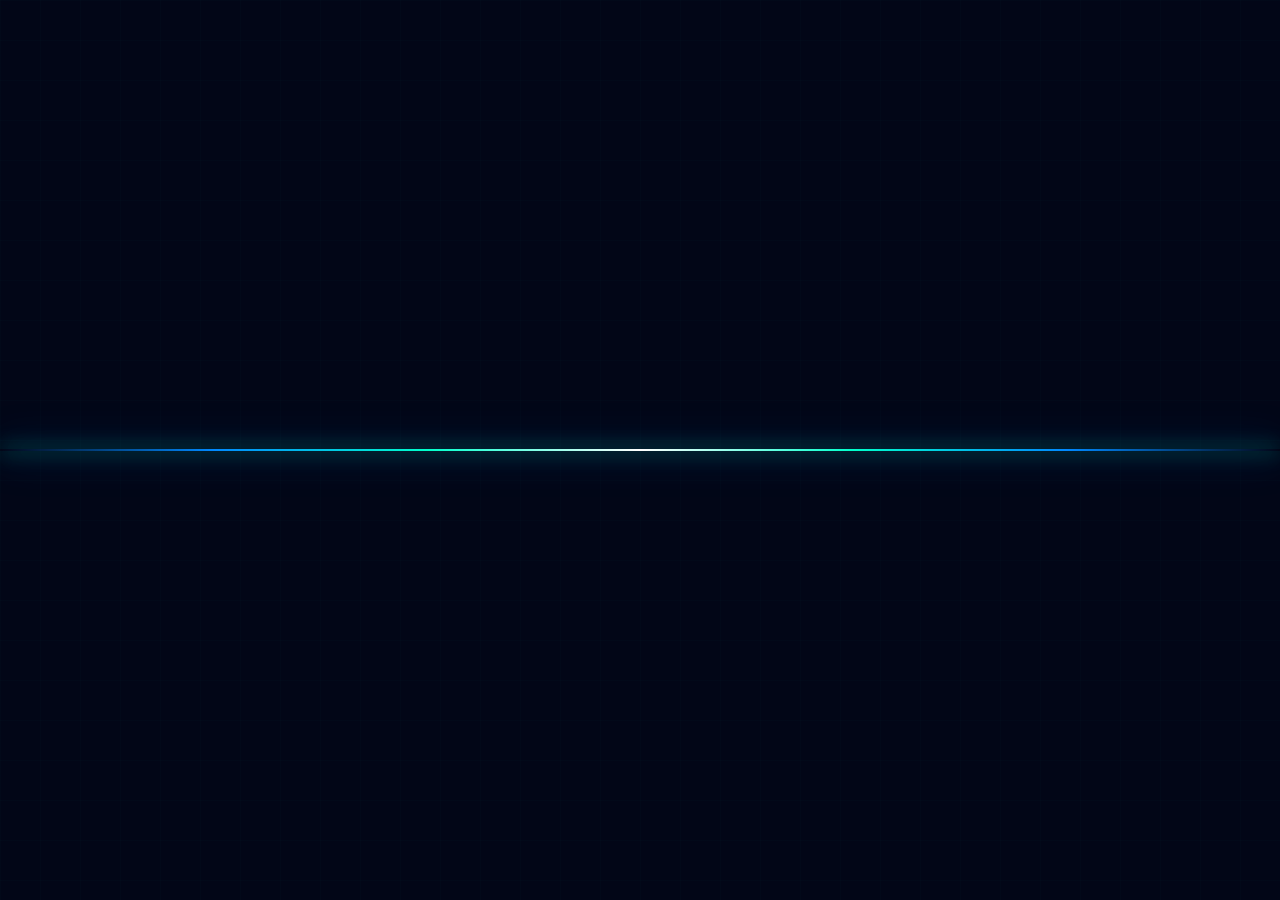
<file: web/index.html>
<!DOCTYPE html>
<html lang="ar" dir="rtl">
<head>
    <meta charset="UTF-8">
    <meta name="viewport" content="width=device-width, initial-scale=1.0">
    <title>تسجيل الدخول | MediScan-AI</title>
    <link rel="stylesheet" href="style.css">
</head>
<body>

    <div class="glass-container" style="max-width: 450px; padding: 45px 35px;">
        <div style="font-size: 50px; margin-bottom: 10px; filter: drop-shadow(0 0 8px var(--primary-neon));"></div>
        <h2>تسجيل الدخول</h2>
        <p style="margin-bottom: 30px;">مرحباً بك في المنصة الطبية المتكاملة MediScan-AI</p>

        <form id="loginForm" style="text-align: right; display: grid; gap: 20px;">
            <div>
                <label style="color: var(--primary-neon); font-weight: 500;">البريد الإلكتروني أو اسم المستخدم</label>
                <input type="email" id="email" required placeholder="doctor@example.com">
            </div>
            <div>
                <label style="color: var(--primary-neon); font-weight: 500;">كلمة المرور</label>
                <input type="password" id="password" required placeholder="••••••••">
            </div>

            <button type="submit" class="btn" style="width: 100%; margin-top: 10px;">دخول آمن للنظام</button>
        </form>

        <p style="margin-top: 30px; font-size: 0.95rem;">
            ليس لديك حساب مسجل؟ <a href="signup.html" style="color: var(--primary-neon); text-decoration: none; font-weight: 700; border-bottom: 1px dashed var(--primary-neon);">إنشاء حساب جديد</a>
        </p>
    </div>

    <script>
document.getElementById('loginForm').addEventListener('submit', async function(e) {
    e.preventDefault();

    const email = document.getElementById('email').value;
    const password = document.getElementById('password').value;

    const formData = new URLSearchParams();
    formData.append('username', email); 
    formData.append('password', password);

    try {
        const response = await fetch('http://127.0.0.1:8000/api/auth/login', {
            method: 'POST',
            headers: {
                'Content-Type': 'application/x-www-form-urlencoded' 
            },
            body: formData
        });

        const data = await response.json();

        if (response.ok) {
            
            localStorage.setItem('token', data.access_token)
            localStorage.setItem('access_token', data.access_token); 
            localStorage.setItem('token_type', data.token_type);
            
            try {
                const base64Url = data.access_token.split('.')[1];
                const base64 = base64Url.replace(/-/g, '+').replace(/_/g, '/');
                const jsonPayload = decodeURIComponent(atob(base64).split('').map(function(c) {
                    return '%' + ('0' + c.charCodeAt(0).toString(16)).slice(-2);
                }).join(''));

                const decodedToken = JSON.parse(jsonPayload);
                
                
                localStorage.setItem('role', decodedToken.role);       
                localStorage.setItem('user_role', decodedToken.role);   
                localStorage.setItem('user_id', decodedToken.user_id);
                
            } catch (jwtError) {
                console.error("فشل فك بيانات التوكن في الفرونت إند:", jwtError);
            }

            alert('تم تسجيل الدخول بنجاح! جاري الانتقال للوحة التحكم...');
            window.location.href = 'dashboard.html';
        } else {
            alert('خطأ في تسجيل الدخول: ' + (data.detail || 'اسم المستخدم أو كلمة المرور غير صحيحة'));
        }

    } catch (error) {
        console.error('Error:', error);
        alert('تعذر الاتصال بالسيرفر، تأكد أن الباكيند يعمل.');
    }
});
    </script>
</body>
</html>
</file>
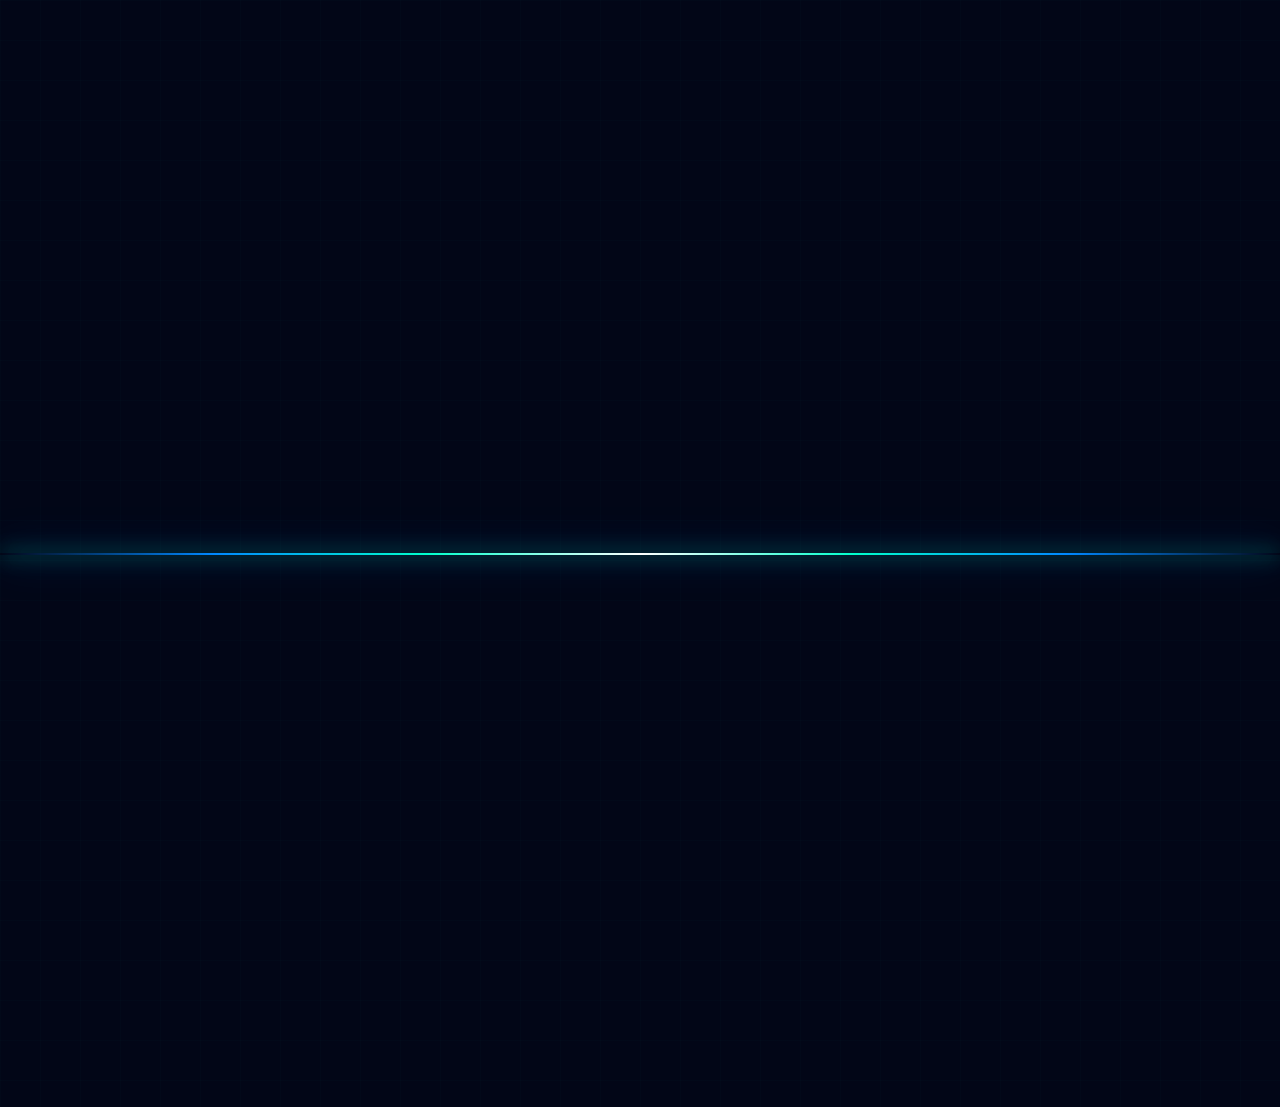
<file: web/diagnosis.html>
<!DOCTYPE html>
<html lang="ar" dir="rtl">
<head>
    <meta charset="UTF-8">
    <title>مشخص التحاليل | MediScan-AI</title>
    <link rel="stylesheet" href="style.css">
    <style>
        .section-title {
            font-size: 1rem;
            font-weight: 700;
            color: var(--accent-blue);
            margin-bottom: 8px;
        }
        .dynamic-inputs {
            display: grid;
            grid-template-columns: 1fr 1fr;
            gap: 15px;
            text-align: right;
            margin-top: 15px;
        }
        .dynamic-inputs label {
            font-size: 0.85rem;
            color: #a0aec0;
            display: block;
            margin-bottom: 5px;
        }
        .dynamic-inputs input,
        .dynamic-inputs select {
            width: 100%;
            background: rgba(2, 6, 15, 0.5);
            border: 1px solid rgba(255, 255, 255, 0.1);
            color: #ffffff;
            padding: 12px;
            border-radius: 8px;
            outline: none;
            font-size: 0.95rem;
            box-sizing: border-box;
        }
        .dynamic-inputs input:focus,
        .dynamic-inputs select:focus {
            border-color: var(--accent-blue);
        }
        .hidden-section {
            display: none !important;
        }
        #modelSelect {
            width: 100%;
            background: rgba(2, 6, 15, 0.9);
            border: 1px solid rgba(255, 255, 255, 0.1);
            color: #ffffff;
            font-size: 1rem;
            border-radius: 12px;
            padding: 15px;
            outline: none;
            cursor: pointer;
        }
        .result-card {
            background: rgba(0, 255, 204, 0.05);
            border: 1px solid var(--secondary-neon);
            padding: 15px;
            border-radius: 10px;
            margin-top: 20px;
            text-align: right;
        }
        .result-row {
            display: flex;
            justify-content: space-between;
            align-items: center;
            padding: 8px 0;
            border-bottom: 1px solid rgba(255, 255, 255, 0.07);
            font-size: 0.95rem;
        }
        .result-row:last-child {
            border-bottom: none;
        }
        .correction-box {
            margin-top: 15px;
            padding: 15px;
            border-radius: 10px;
            border: 1px solid #f6ad55;
            background: rgba(246, 173, 85, 0.07);
        }
        .correction-title {
            font-size: 0.9rem;
            font-weight: 700;
            color: #f6ad55;
            margin-bottom: 10px;
        }
        .correction-input-row {
            display: flex;
            gap: 10px;
            align-items: center;
        }
        .correction-input-row input {
            flex: 1;
            background: rgba(2, 6, 15, 0.5);
            border: 1px solid rgba(255, 255, 255, 0.1);
            color: #ffffff;
            padding: 10px 14px;
            border-radius: 8px;
            outline: none;
            font-size: 0.95rem;
        }
        .correction-input-row input:focus {
            border-color: #f6ad55;
        }
        .btn-correct-large {
            padding: 10px 18px;
            background: #b7791f;
            color: #fff;
            border: none;
            border-radius: 8px;
            font-size: 0.9rem;
            cursor: pointer;
            white-space: nowrap;
        }
        .btn-correct-large:hover { background: #975a16; }
        .btn-correct-large:disabled { opacity: 0.5; cursor: not-allowed; }
        .role-badge {
            display: inline-flex;
            align-items: center;
            gap: 6px;
            padding: 4px 14px;
            border-radius: 20px;
            font-size: 0.82rem;
            font-weight: 700;
            margin-bottom: 18px;
        }
        .role-patient {
            background: rgba(0, 255, 204, 0.1);
            color: var(--secondary-neon);
            border: 1px solid var(--secondary-neon);
        }
        .role-doctor {
            background: rgba(66, 153, 225, 0.1);
            color: var(--accent-blue);
            border: 1px solid var(--accent-blue);
        }
        .error-card {
            background: rgba(255, 0, 0, 0.05);
            border: 1px solid #fc8181;
            color: #fc8181;
            padding: 14px;
            border-radius: 10px;
            margin-top: 20px;
            font-size: 0.9rem;
        }
        .patient-name-input {
            width: 100%;
            padding: 12px;
            background: rgba(2, 6, 15, 0.5);
            border: 1px solid rgba(255, 255, 255, 0.1);
            color: #fff;
            border-radius: 8px;
            outline: none;
            font-size: 0.95rem;
            box-sizing: border-box;
            margin-top: 5px;
        }
        .patient-name-input:focus {
            border-color: var(--accent-blue);
        }
    </style>
</head>
<body>

    <div class="glass-container" id="diagForm" style="max-width: 650px; margin: 40px auto;">

        <h1>مشخّص التحاليل</h1>
        <p style="color: #a0aec0; margin-bottom: 20px;">اختر نوع الفحص وأدخل البيانات المطلوبة للحصول على التشخيص.</p>

        <div id="roleBadge" class="role-badge role-patient">
            <span>🟢</span>
            <span id="roleLabel">مريض</span>
        </div>

        <div id="patientNameContainer" class="hidden-section" style="margin-bottom: 20px;">
            <label style="display:block; font-weight:700; margin-bottom:8px; color:#a0aec0;">
                👤 اسم المريض (للطبيب فقط)
            </label>
            <input 
                type="text" 
                id="patientNameNote" 
                class="patient-name-input"
                placeholder="مثال: أحمد محمد علي"
            >
        </div>

        <div class="form-group" style="margin-bottom: 20px;">
            <label style="display:block; font-weight:700; margin-bottom:8px;">نوع الموديل والفحص المستهدف:</label>
            <select id="modelSelect" onchange="toggleInputs()">
                <option value="diabetes">1- تحليل مرض السكر (Diabetes Model)</option>
                <option value="ckd">2- تحليل مرض الكلى (CKD Model)</option>
            </select>
        </div>

        <div id="diabetesInputs" class="dynamic-inputs">
            <div style="grid-column: span 2;">
                <p class="section-title">بيانات نموذج السكري</p>
            </div>
            <div>
                <label>الجنس (Gender)</label>
                <select id="diab_gender">
                    <option value="Male">Male</option>
                    <option value="Female">Female</option>
                </select>
            </div>
            <div>
                <label>العمر بالسنوات (Age)</label>
                <input type="number" id="diab_age" placeholder="مثال: 45">
            </div>
            <div>
                <label>ضغط الدم المرتفع (Hypertension)</label>
                <select id="diab_hypertension">
                    <option value="0">لا يوجد (0)</option>
                    <option value="1">يوجد (1)</option>
                </select>
            </div>
            <div>
                <label>أمراض القلب (Heart Disease)</label>
                <select id="diab_heart_disease">
                    <option value="0">لا يوجد (0)</option>
                    <option value="1">يوجد (1)</option>
                </select>
            </div>
            <div>
                <label>تاريخ التدخين (Smoking History)</label>
                <select id="diab_smoking">
                    <option value="never">never</option>
                    <option value="current">current</option>
                    <option value="former">former</option>
                    <option value="No Info">No Info</option>
                </select>
            </div>
            <div>
                <label>مؤشر كتلة الجسم (BMI)</label>
                <input type="number" id="diab_bmi" step="0.1" placeholder="مثال: 27.3">
            </div>
            <div>
                <label>مستوى السكر التراكمي (HbA1c)</label>
                <input type="number" id="diab_hba1c" step="0.1" placeholder="مثال: 5.7">
            </div>
            <div>
                <label>السكر العشوائي (Blood Glucose)</label>
                <input type="number" id="diab_glucose" placeholder="مثال: 130">
            </div>
        </div>

        <div id="ckdInputs" class="dynamic-inputs hidden-section">
            <div style="grid-column: span 2;">
                <p class="section-title">بيانات نموذج أمراض الكلى المزمنة</p>
            </div>
            <div>
                <label>معدل الترشيح الكبيبي (GFR)</label>
                <input type="number" id="ckd_gfr" step="0.1" placeholder="مثال: 90.0">
            </div>
            <div>
                <label>مستويات المكمل الكيميائي (C3/C4)</label>
                <input type="number" id="ckd_c3_c4" step="0.1" placeholder="مثال: 1.2">
            </div>
            <div>
                <label>نيتروجين يوريا الدم (BUN)</label>
                <input type="number" id="ckd_bun" step="0.1" placeholder="مثال: 15.0">
            </div>
            <div>
                <label>ضغط الدم الانقباضي (Blood Pressure)</label>
                <input type="number" id="ckd_bp" placeholder="مثال: 120">
            </div>
            <div>
                <label>كراتينين المصل (Serum Creatinine)</label>
                <input type="number" id="ckd_sc" step="0.1" placeholder="مثال: 1.0">
            </div>
            <div>
                <label>درجة حموضة البول (Urine pH)</label>
                <input type="number" id="ckd_ph" step="0.1" placeholder="مثال: 6.0">
            </div>
            <div>
                <label>مدة الأعراض بالشهور (Months)</label>
                <input type="number" id="ckd_months" step="0.1" placeholder="مثال: 6.0">
            </div>
            <div>
                <label>مستويات الأوكسالات (Oxalate)</label>
                <input type="number" id="ckd_oxalate" step="0.1" placeholder="مثال: 20.0">
            </div>
            <div>
                <label>مستوى التوتر النفسي (Stress Level)</label>
                <select id="ckd_stress">
                    <option value="Low">Low</option>
                    <option value="Medium">Medium</option>
                    <option value="High">High</option>
                </select>
            </div>
            <div>
                <label>التاريخ العائلي للمرض (Family History)</label>
                <select id="ckd_family">
                    <option value="No">No</option>
                    <option value="Yes">Yes</option>
                </select>
            </div>
        </div>

        <button type="button" class="btn" style="width: 100%; margin-top: 25px;" onclick="analyze()">
            🔬 بدأ الفحص السريري الحسابي
        </button>

        <div id="diagResult"></div>

    </div>

    

    <script>
        const role  = localStorage.getItem('role')  || 'patient';
        const token = localStorage.getItem('token') || '';

        const roleBadge = document.getElementById('roleBadge');
        const roleLabel = document.getElementById('roleLabel');
        if (role === 'doctor') {
            roleBadge.className = 'role-badge role-doctor';
            roleLabel.textContent = 'طبيب';
            document.getElementById('patientNameContainer').classList.remove('hidden-section');
        }

        function toggleInputs() {
            const model = document.getElementById('modelSelect').value;
            document.getElementById('diabetesInputs').classList.toggle('hidden-section', model !== 'diabetes');
            document.getElementById('ckdInputs').classList.toggle('hidden-section', model !== 'ckd');
            document.getElementById('diagResult').innerHTML = '';
        }

        async function analyze() {
            if (!token) {
                document.getElementById('diagResult').innerHTML =
                    '<div class="error-card"> يجب تسجيل الدخول أولاً.</div>';
                return;
            }

            // جلب اسم المريض لو دكتور
            const patientNameNote = role === 'doctor'
                ? (document.getElementById('patientNameNote')?.value.trim() || null)
                : null;

            if (role === 'doctor' && !patientNameNote) {
                document.getElementById('diagResult').innerHTML =
                    '<div class="error-card"> من فضلك أدخل اسم المريض أولاً.</div>';
                return;
            }

            const model = document.getElementById('modelSelect').value;
            let url = '', payload = {};

            if (model === 'diabetes') {
                url = 'http://127.0.0.1:8000/Diabetes/predict';
                payload = {
                    gender:              document.getElementById('diab_gender').value,
                    age:                 parseFloat(document.getElementById('diab_age').value),
                    hypertension:        parseInt(document.getElementById('diab_hypertension').value),
                    heart_disease:       parseInt(document.getElementById('diab_heart_disease').value),
                    smoking_history:     document.getElementById('diab_smoking').value,
                    bmi:                 parseFloat(document.getElementById('diab_bmi').value),
                    HbA1c_level:         parseFloat(document.getElementById('diab_hba1c').value),
                    blood_glucose_level: parseFloat(document.getElementById('diab_glucose').value),
                    patient_name_note:   patientNameNote
                };
                if (isNaN(payload.age) || isNaN(payload.bmi) || isNaN(payload.HbA1c_level) || isNaN(payload.blood_glucose_level)) {
                    document.getElementById('diagResult').innerHTML =
                        '<div class="error-card"> من فضلك أكمل إدخال كافة بيانات السكري أولاً.</div>';
                    return;
                }

            } else {
                url = 'http://127.0.0.1:8000/CKD/predict';
                payload = {
                    gfr:              parseFloat(document.getElementById('ckd_gfr').value),
                    c3_c4:            parseFloat(document.getElementById('ckd_c3_c4').value),
                    bun:              parseFloat(document.getElementById('ckd_bun').value),
                    blood_pressure:   parseFloat(document.getElementById('ckd_bp').value),
                    serum_creatinine: parseFloat(document.getElementById('ckd_sc').value),
                    urine_ph:         parseFloat(document.getElementById('ckd_ph').value),
                    months:           parseFloat(document.getElementById('ckd_months').value),
                    oxalate_levels:   parseFloat(document.getElementById('ckd_oxalate').value),
                    stress_level:     document.getElementById('ckd_stress').value,
                    family_history:   document.getElementById('ckd_family').value,
                    patient_name_note: patientNameNote
                };
                if (isNaN(payload.gfr) || isNaN(payload.bun) || isNaN(payload.blood_pressure) || isNaN(payload.serum_creatinine)) {
                    document.getElementById('diagResult').innerHTML =
                        '<div class="error-card"> من فضلك أكمل إدخال كافة تحاليل الكلى أولاً.</div>';
                    return;
                }
            }

            document.getElementById('diagResult').innerHTML =
                '<div class="result-card" style="text-align:center; color:#a0aec0;">🔄 جاري معالجة البيانات...</div>';

            try {
                const response = await fetch(url, {
                    method: 'POST',
                    headers: {
                        'Content-Type': 'application/json',
                        'Authorization': `Bearer ${token}`
                    },
                    body: JSON.stringify(payload)
                });

                if (!response.ok) {
                    const err = await response.json();
                    throw new Error(err.detail || 'فشل الاتصال بالخادم');
                }

                const result = await response.json();
                renderResult(result, model);

            } catch (error) {
                document.getElementById('diagResult').innerHTML =
                    `<div class="error-card"> خطأ: ${error.message}</div>`;
            }
        }

        // ── عرض النتيجة ──
        function renderResult(result, model) {
            let html = '<div class="result-card">';
            html += '<p style="font-size:1rem; font-weight:700; color:var(--secondary-neon); margin-bottom:12px;"> نتيجة الفحص السريري</p>';

            if (model === 'diabetes') {
                const isPos     = result.diabetes_prediction === 1;
                const diagText  = isPos ? ' توجد مؤشرات محتملة للإصابة بالسكري' : ' المؤشرات طبيعية ولا توجد إصابة';
                const diagColor = isPos ? '#f6ad55' : '#68d391';
                html += `<div class="result-row"><span>التشخيص المقترح</span><span style="color:${diagColor}; font-weight:700;">${diagText}</span></div>`;
                html += `<div class="result-row"><span>نسبة ثقة الموديل</span><span style="font-weight:700;">${result.probability}%</span></div>`;
                html += `<div class="result-row" style="font-size:0.8rem; color:#a0aec0;"><span colspan="2"> هذا التشخيص استرشادي فقط ولا يغني عن مراجعة الطبيب المختص</span></div>`;
            } else {
                html += `<div class="result-row"><span>المرحلة المتوقعة للمرض</span><span style="font-weight:700; color:#f6ad55;">Stage ${result.predicted_stage}</span></div>`;
                html += `<div class="result-row"><span>دقة التنبؤ للمرحلة</span><span style="font-weight:700;">${result.confidence_score}%</span></div>`;
                html += `<div class="result-row" style="font-size:0.8rem; color:#a0aec0;"><span> يُنصح بمراجعة طبيب الكلى لتأكيد النتيجة</span></div>`;
            }

            html += `<div class="result-row"><span>الحالة</span><span style="color:#68d391; font-size:0.85rem;">${result.status}</span></div>`;
            html += '</div>';

            if (result.can_correct && role === 'doctor') {
                const placeholder = model === 'ckd'
                    ? 'المرحلة الصحيحة (مثال: Stage 2)'
                    : 'النتيجة الصحيحة (مصاب أو سليم)';

                html += `
                <div class="correction-box">
                    <p class="correction-title"> تصحيح التوقع (للطبيب فقط)</p>
                    <p style="font-size:0.85rem; color:#a0aec0; margin-bottom:12px;">
                        لو التوقع غير دقيق، أدخل النتيجة الصحيحة لتحسين الموديل لاحقاً
                    </p>
                    <div class="correction-input-row">
                        <input 
                            type="text" 
                            id="correctionInput"
                            placeholder="${placeholder}"
                            style="flex:4; padding:12px 14px; font-size:1rem;
                                   background:rgba(2,6,15,0.5); border:1px solid rgba(255,255,255,0.1);
                                   color:#fff; border-radius:8px; outline:none;"
                        >
                        <button 
                            class="btn-correct-large" 
                            id="correctBtn"
                            onclick="correctPrediction(${result.prediction_id})"
                            style="flex:1;"
                        >
                            ✔ تأكيد
                        </button>
                    </div>
                    <p id="correctionStatus" style="display:none; color:#68d391; font-size:0.85rem; margin-top:10px;">
                         تم التصحيح بنجاح وحفظه في قاعدة البيانات
                    </p>
                </div>`;
            }

            document.getElementById('diagResult').innerHTML = html;
        }

        async function correctPrediction(predictionId) {
            const correctedResult = document.getElementById('correctionInput').value.trim();
            if (!correctedResult) {
                alert('من فضلك أدخل النتيجة الصحيحة أولاً');
                return;
            }

            const formData = new FormData();
            formData.append('corrected_result', correctedResult);

            try {
                const response = await fetch(`http://127.0.0.1:8000/correction/${predictionId}`, {
                    method: 'PUT',
                    headers: { 'Authorization': `Bearer ${token}` },
                    body: formData
                });

                if (!response.ok) {
                    const err = await response.json();
                    throw new Error(err.detail || 'فشل التصحيح');
                }

                document.getElementById('correctionStatus').style.display = 'block';
                document.getElementById('correctionInput').disabled = true;
                document.getElementById('correctBtn').disabled = true;

            } catch (e) {
                alert(' خطأ أثناء التصحيح: ' + e.message);
            }
        }
    </script>
</body>
</html>
</file>
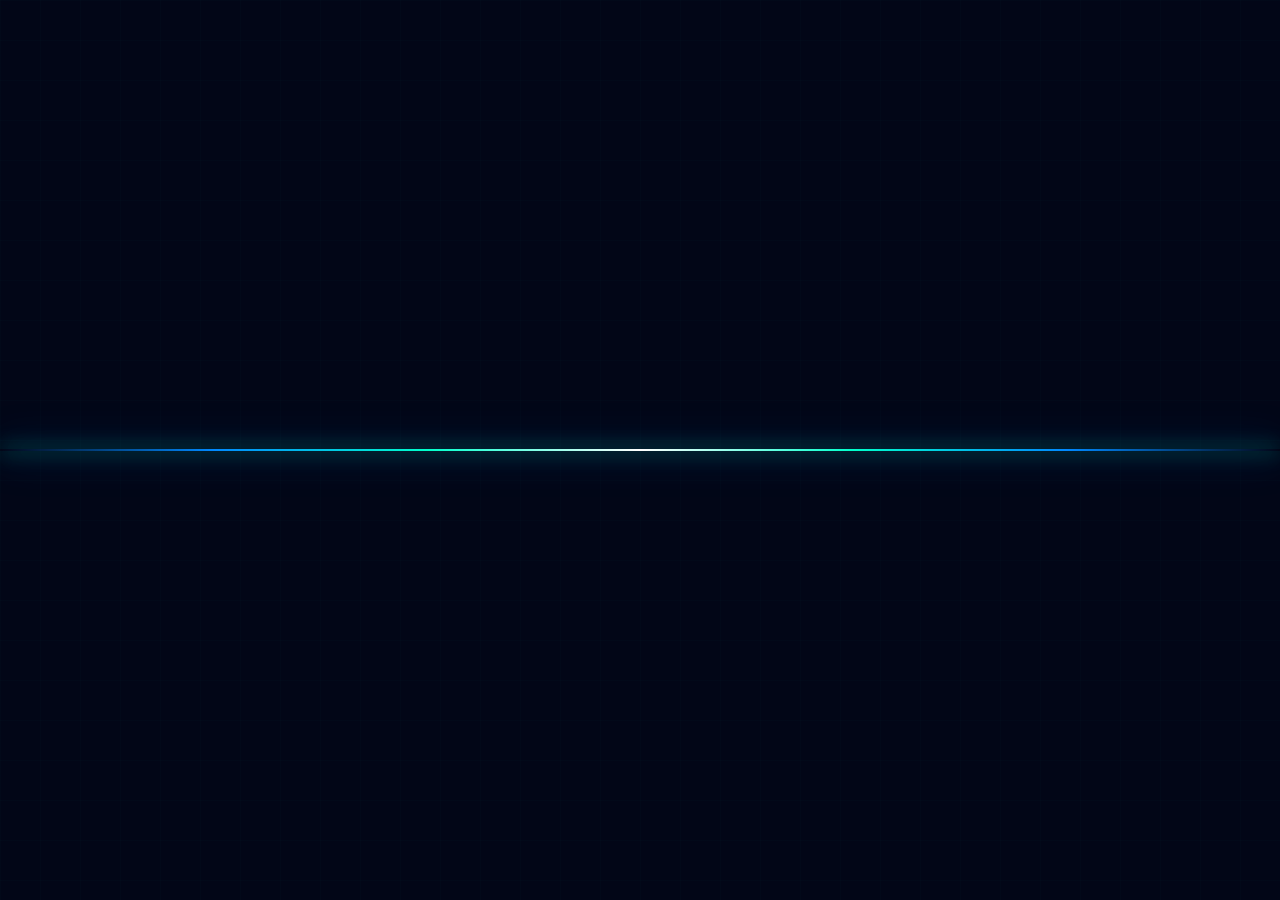
<file: web/reports.html>
<!DOCTYPE html>
<html lang="ar" dir="rtl">
<head>
    <meta charset="UTF-8">
    <meta name="viewport" content="width=device-width, initial-scale=1.0">
    <title>السجل الطبي والتقارير | MediScan-AI</title>
    <link rel="stylesheet" href="style.css">
    <style>
        .report-table {
            width: 100%;
            border-collapse: collapse;
            margin-top: 15px;
            text-align: right;
        }
        .report-table th, .report-table td {
            padding: 15px;
            border-bottom: 1px solid rgba(255, 255, 255, 0.08);
            vertical-align: middle;
        }
        .report-table th {
            color: var(--primary-neon, #00e5ff);
            font-weight: 700;
            border-bottom: 2px solid var(--primary-neon, #00e5ff);
        }
        .report-table tr:hover {
            background: rgba(255, 255, 255, 0.02);
        }
        .tabs-container {
            display: flex;
            gap: 15px;
            margin-top: 20px;
            border-bottom: 1px solid rgba(255, 255, 255, 0.1);
            padding-bottom: 10px;
        }
        .tab-btn {
            background: none;
            border: none;
            color: #a0aec0;
            font-size: 1.1rem;
            font-weight: bold;
            cursor: pointer;
            padding: 8px 16px;
            transition: all 0.3s;
        }
        .tab-btn.active {
            color: var(--primary-neon, #00e5ff);
            border-bottom: 3px solid var(--primary-neon, #00e5ff);
        }

        /* ── Modal ── */
        .modal {
            display: none;
            position: fixed;
            top: 0; left: 0; width: 100%; height: 100%;
            background: rgba(0, 0, 0, 0.85);
            backdrop-filter: blur(8px);
            justify-content: center; align-items: center;
            z-index: 1000;
        }
        .modal-content {
            background: #1a202c;
            border: 1px solid rgba(255, 255, 255, 0.1);
            border-radius: 12px;
            padding: 30px;
            width: 90%; max-width: 700px;
            color: white;
            position: relative;
            max-height: 85vh;
            overflow-y: auto;
        }
        .close-modal {
            position: absolute;
            top: 15px; left: 15px;
            font-size: 1.5rem; cursor: pointer; color: #a0aec0;
        }
        .report-section {
            background: rgba(255,255,255,0.03);
            border: 1px solid rgba(255,255,255,0.07);
            border-radius: 10px;
            padding: 16px 20px;
            margin-bottom: 14px;
        }
        .report-section h4 {
            color: #00e5ff;
            margin: 0 0 12px 0;
            font-size: 0.95rem;
            border-bottom: 1px solid rgba(0,229,255,0.2);
            padding-bottom: 8px;
        }
        .report-row {
            display: flex;
            justify-content: space-between;
            align-items: center;
            padding: 7px 0;
            font-size: 0.92rem;
            border-bottom: 1px solid rgba(255,255,255,0.04);
        }
        .report-row:last-child { border-bottom: none; }
        .report-row span:first-child { color: #a0aec0; }
        .report-row span:last-child { font-weight: 600; }

        .correction-section {
            background: rgba(246,173,85,0.06);
            border: 1px solid rgba(246,173,85,0.35);
            border-radius: 10px;
            padding: 16px 20px;
            margin-bottom: 14px;
        }
        .correction-section h4 {
            color: #f6ad55;
            margin: 0 0 12px 0;
            font-size: 0.95rem;
            border-bottom: 1px solid rgba(246,173,85,0.25);
            padding-bottom: 8px;
        }
        .correction-original {
            display: inline-block;
            text-decoration: line-through;
            color: #718096;
            font-size: 0.85rem;
        }
        .correction-new {
            display: inline-block;
            padding: 5px 14px;
            border-radius: 10px;
            background: rgba(246,173,85,0.15);
            color: #f6ad55;
            font-weight: bold;
            border: 1px solid rgba(246,173,85,0.35);
            font-size: 0.9rem;
        }

        @media print {
            body * { visibility: hidden; }
            .modal, .modal * { visibility: visible; }
            .modal {
                position: absolute;
                left: 0; top: 0; width: 100%;
                background: white !important;
                color: black !important;
                display: flex !important;
            }
            .modal-content {
                background: white !important;
                color: black !important;
                border: none !important;
                width: 100% !important;
                max-height: none !important;
                box-shadow: none !important;
            }
            .report-section, .correction-section { background: #f9f9f9 !important; border-color: #ddd !important; }
            .report-section h4 { color: #0077aa !important; }
            .correction-section h4 { color: #b7791f !important; }
            .report-row span:first-child { color: #555 !important; }
            .close-modal, .btn-print-now { display: none !important; }
        }
    </style>
</head>
<body>

    <div class="glass-container" style="max-width: 1100px; padding: 40px 30px; margin: 40px auto;">
        <h1>السجل الطبي وتقارير الفحوصات</h1>
        <p>أرشيف متكامل لجميع حالات الأشعة والتشخيصات الرقمية المتكاملة المدعومة بالذكاء الاصطناعي</p>

        <div class="tabs-container">
            <button class="tab-btn active" onclick="switchTab('tab-dl', this)">تصوير وتحليل الأشعة (DL)</button>
            <button class="tab-btn"        onclick="switchTab('tab-ml', this)">التحاليل والأمراض المزمنة (ML)</button>
        </div>

        <div id="tab-dl" style="display:block;">
            <table class="report-table">
                <thead>
                    <tr>
                        <th>معرف الفحص</th>
                        <th>اسم المريض</th>
                        <th>النوع</th>
                        <th>التشخيص</th>
                        <th>الثقة</th>
                        <th>التاريخ</th>
                        <th>الإجراء</th>
                    </tr>
                </thead>
                <tbody id="dl-table-body"></tbody>
            </table>
        </div>

        <div id="tab-ml" style="display:none;">
            <table class="report-table">
                <thead>
                    <tr>
                        <th>معرف السجل</th>
                        <th>اسم المريض</th>
                        <th>نوع الفحص</th>
                        <th>التشخيص</th>
                        <th>الثقة</th>
                        <th>التاريخ</th>
                        <th>الإجراء</th>
                    </tr>
                </thead>
                <tbody id="ml-table-body"></tbody>
            </table>
        </div>
    </div>

    <div id="reportModal" class="modal">
        <div class="modal-content" id="printableReportArea">
            <span class="close-modal" onclick="closeReport()">&times;</span>
            <div style="text-align:center; border-bottom:2px solid #00e5ff; padding-bottom:15px; margin-bottom:20px;">
                <h2>MediScan-AI Medical Report</h2>
                <p style="color:#a0aec0;">تقرير طبي ذكي صادر عن نظام المساعدة التشخيصية</p>
            </div>
            <div id="reportDetails"></div>
        </div>
    </div>

    <script>
        
        function switchTab(tabId, btn) {
            document.getElementById('tab-dl').style.display = 'none';
            document.getElementById('tab-ml').style.display = 'none';
            document.querySelectorAll('.tab-btn').forEach(el => el.classList.remove('active'));
            document.getElementById(tabId).style.display = 'block';
            btn.classList.add('active');
        }

        async function loadMedicalHistory() {
            const token = localStorage.getItem("token");
            try {
                const response = await fetch("http://127.0.0.1:8000/medical-records/dashboard-history", {
                    headers: { "Authorization": `Bearer ${token}` }
                });
                const data = await response.json();
                if (data.status === "success") {
                    renderDLTable(data.records.xray_examinations);
                    renderMLTable(data.records.ckd_records, data.records.diabetes_records);
                } else {
                    console.error("Server error:", data.detail);
                }
            } catch (error) {
                console.error("Error fetching history:", error);
            }
        }

        

        function diabetesPredText(val) {
            if (val == 1 || val === "1") return ' مصاب بالسكري';
            if (val == 0 || val === "0") return ' غير مصاب';
            return val ?? 'غير متاح';
        }

        function diagnosisCell(prediction, actual_result, isDiabetes = false, isML = false) {
            const displayPred = isDiabetes ? diabetesPredText(prediction) : (prediction ?? 'غير متاح');
            const color  = isML ? '#ffaa00' : '#00e5ff';
            const bg     = isML ? 'rgba(255,170,0,0.1)'  : 'rgba(0,229,255,0.1)';
            const border = isML ? 'rgba(255,170,0,0.2)'  : 'rgba(0,229,255,0.2)';

            if (actual_result) {
                return `
                    <span style="display:inline-block; padding:5px 12px; border-radius:10px;
                        background:rgba(246,173,85,0.15); color:#f6ad55; font-weight:bold;
                        border:1px solid rgba(246,173,85,0.35); font-size:0.82rem;">
                         ${actual_result}
                    </span><br>
                    <small style="color:#718096; text-decoration:line-through; font-size:0.76rem;">${displayPred}</small>
                `;
            }
            return `<span style="display:inline-block; padding:5px 12px; border-radius:10px;
                background:${bg}; color:${color}; font-weight:bold;
                border:1px solid ${border}; font-size:0.82rem;">${displayPred}</span>`;
        }

        function confidenceCell(confidence, isML = false) {
            if (confidence == null) return '<span style="color:#718096; font-size:0.82rem;">N/A</span>';
            const pct    = (confidence * 100).toFixed(1) + '%';
            const color  = isML ? '#ffaa00' : '#00e5ff';
            const bg     = isML ? 'rgba(255,170,0,0.08)'  : 'rgba(0,229,255,0.08)';
            const border = isML ? 'rgba(255,170,0,0.2)'   : 'rgba(0,229,255,0.2)';
            return `<span style="display:inline-block; padding:5px 12px; border-radius:10px;
                background:${bg}; color:${color}; font-weight:bold;
                border:1px solid ${border}; font-size:0.82rem;">${pct}</span>`;
        }

       
        function renderDLTable(xrays) {
            const tbody = document.getElementById("dl-table-body");
            if (!xrays || xrays.length === 0) {
                tbody.innerHTML = '<tr><td colspan="7" style="text-align:center;color:#718096;padding:30px;">لا توجد فحوصات أشعة</td></tr>';
                return;
            }
            tbody.innerHTML = xrays.map(x => `
                <tr>
                    <td>#EX-${x.exam_id}</td>
                    <td>${x.patient_name || 'غير محدد'}</td>
                    <td>${x.modality}</td>
                    <td>${diagnosisCell(x.prediction, x.actual_result, false, false)}</td>
                    <td>${confidenceCell(x.confidence, false)}</td>
                    <td>${x.date}</td>
                    <td>
                        <button class="btn" style="padding:6px 12px; font-size:0.82rem;"
                            onclick='viewReport("DL", ${JSON.stringify(x).replace(/'/g, "&#39;")})'>
                            عرض 
                        </button>
                    </td>
                </tr>
            `).join('');
        }

       
        function renderMLTable(ckd, diabetes) {
            const tbody = document.getElementById("ml-table-body");
            let rows = [];

            if (ckd && ckd.length > 0) {
                rows = rows.concat(ckd.map(c => `
                    <tr>
                        <td>#CKD-${c.record_id}</td>
                        <td>${c.patient_name || 'غير محدد'}</td>
                        <td>قصور الكلى (CKD)</td>
                        <td>${diagnosisCell(c.prediction, c.actual_result, false, true)}</td>
                        <td>${confidenceCell(c.confidence, true)}</td>
                        <td>${c.date}</td>
                        <td>
                            <button class="btn" style="padding:6px 12px; font-size:0.82rem;"
                                onclick='viewReport("CKD", ${JSON.stringify(c).replace(/'/g, "&#39;")})'>
                                عرض 
                            </button>
                        </td>
                    </tr>
                `));
            }

            if (diabetes && diabetes.length > 0) {
                rows = rows.concat(diabetes.map(d => `
                    <tr>
                        <td>#DIA-${d.record_id}</td>
                        <td>${d.patient_name || 'غير محدد'}</td>
                        <td>مرض السكري</td>
                        <td>${diagnosisCell(d.prediction, d.actual_result, true, true)}</td>
                        <td>${confidenceCell(d.confidence, true)}</td>
                        <td>${d.date}</td>
                        <td>
                            <button class="btn" style="padding:6px 12px; font-size:0.82rem;"
                                onclick='viewReport("DIA", ${JSON.stringify(d).replace(/'/g, "&#39;")})'>
                                عرض 
                            </button>
                        </td>
                    </tr>
                `));
            }

            tbody.innerHTML = rows.length > 0
                ? rows.join('')
                : '<tr><td colspan="7" style="text-align:center;color:#718096;padding:30px;">لا توجد تحاليل مسجلة</td></tr>';
        }

        

        function section(title, rows) {
            const inner = rows.map(([label, val]) =>
                `<div class="report-row">
                    <span>${label}</span>
                    <span>${val ?? 'غير متاح'}</span>
                </div>`
            ).join('');
            return `<div class="report-section"><h4>${title}</h4>${inner}</div>`;
        }

        function correctionBlock(data, isDiabetes = false) {
            if (!data.actual_result) return '';
            const originalPred = isDiabetes ? diabetesPredText(data.prediction) : (data.prediction ?? 'غير متاح');
            return `
            <div class="correction-section">
                <h4> تصحيح الطبيب</h4>
                <div class="report-row">
                    <span>التشخيص الجديد المعدَّل</span>
                    <span class="correction-new">${data.actual_result}</span>
                </div>
                <div class="report-row">
                    <span>تنبؤ الـ AI الأصلي</span>
                    <span class="correction-original">${originalPred}</span>
                </div>
            </div>`;
        }

        // ── viewReport ───────────────────────────────────────────────────────────
        function viewReport(type, data) {
            let content = '';

            if (type === 'DL') {
                content += section(' بيانات الفحص', [
                    ['معرف الفحص',  `#EX-${data.exam_id}`],
                    ['اسم المريض',  data.patient_name],
                    ['تاريخ الفحص', data.date],
                    ['نوع الأشعة',  data.modality],
                ]);
                content += section(' نتيجة الذكاء الاصطناعي', [
                    ['تنبؤ الـ AI', data.prediction],
                    ['نسبة الثقة',  data.confidence != null ? (data.confidence * 100).toFixed(1) + '%' : 'N/A'],
                ]);
                content += correctionBlock(data, false);
                if (data.gradcam) {
                    content += `<div class="report-section">
                        <h4> خريطة تركيز الموديل (Grad-CAM)</h4>
                        <img src="${data.gradcam}" style="max-width:240px; border-radius:8px; border:1px solid #4a5568; margin-top:8px;">
                    </div>`;
                }

            } else if (type === 'CKD') {
                content += section(' بيانات المريض', [
                    ['معرف السجل',  `#CKD-${data.record_id}`],
                    ['اسم المريض',  data.patient_name],
                    ['تاريخ الفحص', data.date],
                ]);
                content += section(' القيم المخبرية المُدخلة', [
                    ['معدل الترشيح الكبيبي (GFR)', data.gfr],
                    ['كراتينين المصل',               data.serum_creatinine],
                    ['نيتروجين اليوريا (BUN)',        data.bun],
                    ['ضغط الدم',                     data.blood_pressure],
                    ['حموضة البول (pH)',              data.urine_ph],
                    ['مستويات الأكسالات',            data.oxalate_levels],
                    ['C3 / C4',                      data.c3_c4],
                    ['مدة المرض (أشهر)',             data.months],
                    ['مستوى التوتر النفسي',          data.stress_level],
                    ['التاريخ العائلي للمرض',        data.family_history],
                ]);
                content += section(' نتيجة الذكاء الاصطناعي', [
                    ['تشخيص الموديل', data.prediction],
                    ['نسبة الثقة',    data.confidence != null ? (data.confidence * 100).toFixed(1) + '%' : 'N/A'],
                ]);
                content += correctionBlock(data, false);

            } else { 
                const predText = diabetesPredText(data.prediction);
                content += section(' بيانات المريض', [
                    ['معرف السجل',  `#DIA-${data.record_id}`],
                    ['اسم المريض',  data.patient_name],
                    ['تاريخ الفحص', data.date],
                ]);
                content += section(' البيانات الصحية المُدخلة', [
                    ['الجنس',                   data.gender],
                    ['العمر',                   data.age],
                    ['ارتفاع ضغط الدم',         data.hypertension == 1 ? 'نعم' : 'لا'],
                    ['أمراض القلب',             data.heart_disease == 1 ? 'نعم' : 'لا'],
                    ['تاريخ التدخين',           data.smoking_history],
                    ['مؤشر كتلة الجسم (BMI)',   data.bmi],
                    ['مستوى HbA1c',             data.hba1c],
                    ['مستوى الجلوكوز في الدم',  data.blood_glucose_level],
                ]);
                content += section('نتيجة الذكاء الاصطناعي', [
                    ['تشخيص الموديل', predText],
                    ['نسبة الثقة',    data.confidence != null ? (data.confidence * 100).toFixed(1) + '%' : 'N/A'],
                ]);
                content += correctionBlock(data, true);
            }

            content += `
                <div style="text-align:center; margin-top:20px;" class="btn-print-now">
                    <button class="btn" style="padding:10px 28px;" onclick="window.print()">
                         اطبع التقرير الطبي
                    </button>
                </div>`;

            document.getElementById("reportDetails").innerHTML = content;
            document.getElementById("reportModal").style.display = "flex";
        }

        function closeReport() {
            document.getElementById("reportModal").style.display = "none";
        }

        window.onload = loadMedicalHistory;
    </script>
</body>
</html>
</file>
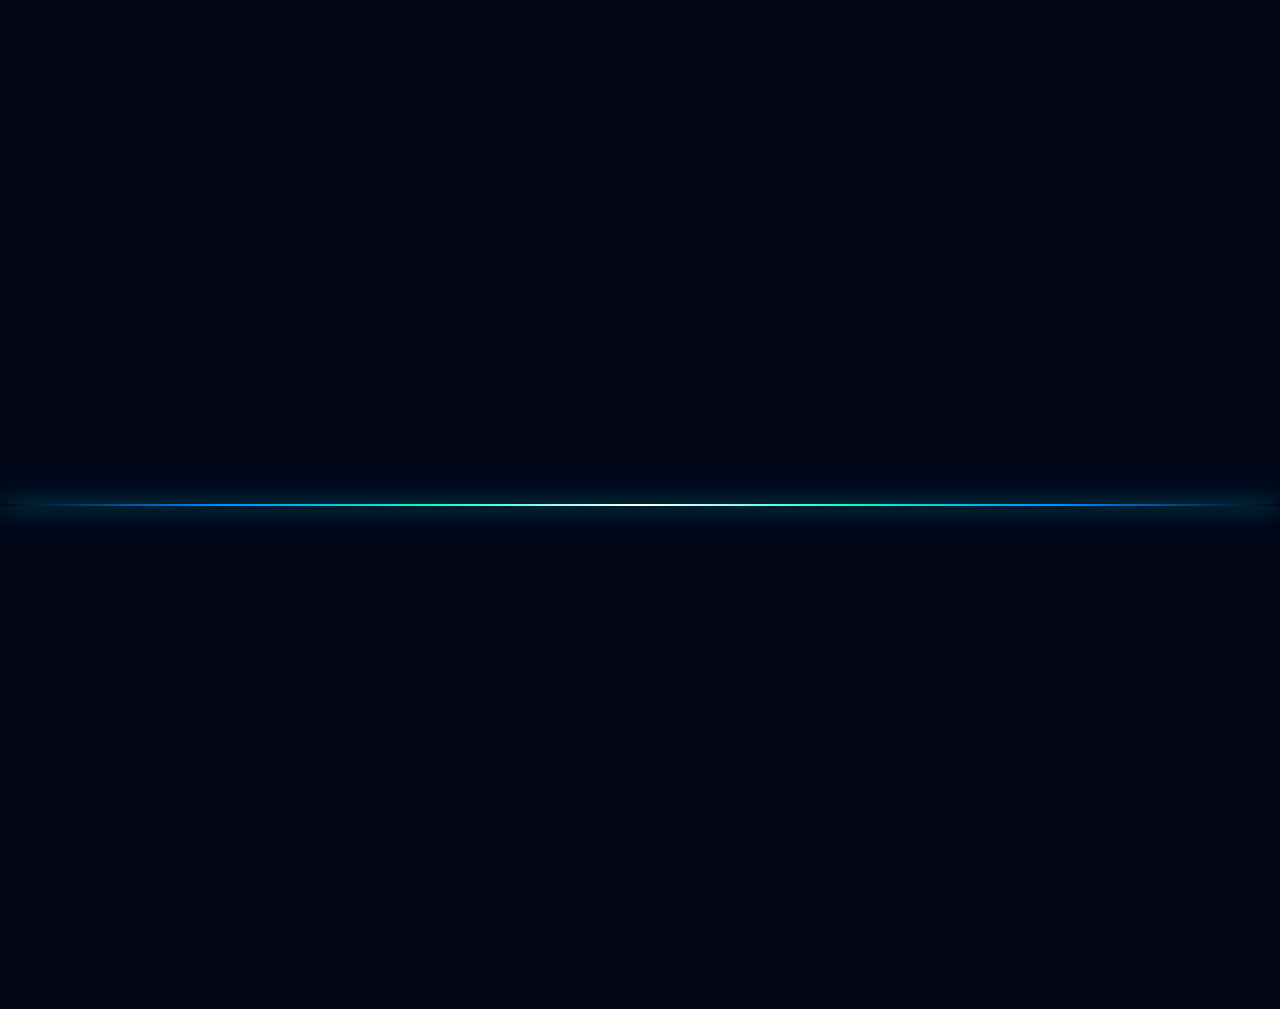
<file: web/signup.html>
<!DOCTYPE html>
<html lang="ar" dir="rtl">
<head>
    <meta charset="UTF-8">
    <meta name="viewport" content="width=device-width, initial-scale=1.0">
    <title>إنشاء حساب | MediScan-AI</title>
    <link rel="stylesheet" href="style.css">
</head>
<body>

    <div class="glass-container" style="max-width: 480px; padding: 35px 35px;">
        <div style="font-size: 50px; margin-bottom: 10px; filter: drop-shadow(0 0 8px var(--secondary-neon));"></div>
        <h2>إنشاء حساب جديد</h2>
        <p style="margin-bottom: 25px;">انضم إلينا الآن وابدأ في فحص الأشعة بدعم الذكاء الاصطناعي</p>

        <form id="signupForm" style="text-align: right; display: grid; gap: 15px;">
            <div>
                <label style="color: var(--primary-neon); font-weight: 500;">الاسم بالكامل</label>
                <input type="text" id="fullName" required placeholder="أدخل اسمك الثلاثي">
            </div>
            <div>
                <label style="color: var(--primary-neon); font-weight: 500;">البريد الإلكتروني</label>
                <input type="email" id="email" required placeholder="name@example.com">
            </div>

            <div>
                <label style="color: var(--primary-neon); font-weight: 500;">نوع الحساب (الدور)</label>
                <select id="role" required style="width: 100%; padding: 10px; border-radius: 8px; background: rgba(255,255,255,0.1); color: #fff; border: 1px solid rgba(255,255,255,0.2);">
                    <option value="patient" selected style="color: #000;">مريض (Patient)</option>
                    <option value="doctor" style="color: #000;">طبيب / ممارس طبي (Doctor)</option>
                </select>
            </div>
            
            <div id="patientFields" style="display: grid; gap: 15px;">
                <div>
                    <label style="color: var(--primary-neon); font-weight: 500;">العمر (السن)</label>
                    <input type="number" id="age" min="1" max="120" placeholder="أدخل عمرك الحقيقي">
                </div>

                <div>
                    <label style="color: var(--primary-neon); font-weight: 500;">الجنس</label>
                    <select id="gender" style="width: 100%; padding: 10px; border-radius: 8px; background: rgba(255,255,255,0.1); color: #fff; border: 1px solid rgba(255,255,255,0.2);">
                        <option value="" disabled selected style="color: #000;">اختر الجنس</option>
                        <option value="Male" style="color: #000;">ذكر (Male)</option>
                        <option value="Female" style="color: #000;">أنثى (Female)</option>
                    </select>
                </div>
            </div>

            <div>
                <label style="color: var(--primary-neon); font-weight: 500;">كلمة المرور</label>
                <input type="password" id="password" required placeholder="••••••••">
            </div>

            <button type="button" id="submitBtn" class="btn" style="width: 100%; margin-top: 10px; background: linear-gradient(135deg, var(--secondary-neon), #00e5ff);">تسجيل الحساب الجديد</button>
        </form>

        <p style="margin-top: 25px; font-size: 0.95rem;">
            تمتلك حساباً بالفعل؟ 
            <a id="goToLogin" href="index.html" style="color: var(--secondary-neon); text-decoration: none; font-weight: 700; border-bottom: 1px dashed var(--secondary-neon);">تسجيل الدخول</a>
        </p>
    </div>

    <script>
document.getElementById('role').addEventListener('change', function() {
    const patientFields = document.getElementById('patientFields');
    if (this.value === 'doctor') {
        patientFields.style.display = 'none';
    } else {
        patientFields.style.display = 'grid';
    }
});

document.getElementById('submitBtn').addEventListener('click', async function() {
    const fullName = document.getElementById('fullName').value.trim();
    const email = document.getElementById('email').value.trim();
    const role = document.getElementById('role').value;
    const password = document.getElementById('password').value;
    
    const ageInput = document.getElementById('age').value.trim();
    const genderInput = document.getElementById('gender').value;

    if (!fullName || !email || !password || !role) {
        alert("برجاء ملء جميع الحقول الأساسية");
        return;
    }

    if (role === 'patient' && (!ageInput || !genderInput)) {
        alert("برجاء إدخال السن والجنس لإتمام ملفك الطبي كمريض");
        return;
    }

    const signupData = {
        username: email, 
        email: email,
        password: password,
        full_name: fullName,
        role: role,
    };
    if (role === 'patient') {
    signupData.age = parseFloat(ageInput);
    signupData.gender = genderInput;
    } else {
    signupData.age = null;
    signupData.gender = null;
}

    try {
        const response = await fetch('http://127.0.0.1:8000/api/auth/signup', {
            method: 'POST',
            headers: { 'Content-Type': 'application/json' },
            body: JSON.stringify(signupData)
        });

        const data = await response.json();

        if (response.ok) {
            alert('إنشاء الحساب تم بنجاح، يرجى تسجيل الدخول الآن');
            try {
                window.location.replace("login.html");
            } catch (err) {
                document.getElementById('goToLogin').click();
            }
        } else {
            alert('خطأ أثناء التسجيل: ' + (data.detail || 'يرجى المحاولة مرة أخرى'));
        }

    } catch (error) {
        console.error('Error:', error);
        alert('عذراً، تعذر الاتصال بالسيرفر. تأكد أن الباكيند يعمل بنجاح.');
    }
});
    </script>
</body>
</html>
</file>
<file: web/style.css>
@import url('https://fonts.googleapis.com/css2?family=Tajawal:wght@400;500;700&display=swap');

:root {
    --bg-base: #020617;     
    --glass-bg: rgba(7, 16, 36, 0.85);
    --glass-border: rgba(0, 255, 204, 0.1);
    --neon-medical: #00ffcc;  
    --accent-blue: #0088ff;   
    --neon-danger: #ff3366;   
    --text-primary: #ffffff;
    --text-secondary: #94a3b8;
}

* {
    margin: 0;
    padding: 0;
    box-sizing: border-box;
    font-family: 'Tajawal', sans-serif;
}

body {
    background-color: var(--bg-base) !important;
    background-image: 
        linear-gradient(rgba(0, 255, 204, 0.01) 1px, transparent 1px),
        linear-gradient(90deg, rgba(0, 255, 204, 0.01) 1px, transparent 1px) !important;
    background-size: 40px 40px !important;
    min-height: 100vh;
    display: flex;
    justify-content: center;
    align-items: center;
    color: var(--text-primary) !important;
    overflow-x: hidden;
    position: relative;
    padding: 50px 20px 120px 20px; 
    direction: rtl;
}


body::before {
    content: '';
    position: absolute;
    top: 50%;
    left: -100%;
    width: 100%;
    height: 2px;
    transform: translateY(-50%);
    background: linear-gradient(to right, transparent, var(--accent-blue), var(--neon-medical), #ffffff, var(--neon-medical), var(--accent-blue), transparent) !important;
    box-shadow: 0 0 20px var(--neon-medical), 0 0 40px var(--accent-blue) !important;
    animation: centerLaserScan 5s cubic-bezier(0.4, 0, 0.2, 1) infinite;
    z-index: 0;
    pointer-events: none;
}

@keyframes centerLaserScan {
    0% { left: -100%; opacity: 0.1; }
    50% { opacity: 0.8; }
    100% { left: 100%; opacity: 0.1; }
}

#heartbeatCanvas {
    position: fixed;
    top: 0;
    left: 0;
    width: 100vw;
    height: 100vh;
    z-index: 1; 
    pointer-events: none;
    opacity: 0.18; 
}

.glass-container, [class*="container"], main {
    background: var(--glass-bg) !important;
    backdrop-filter: blur(20px) !important;
    -webkit-backdrop-filter: blur(20px) !important;
    border: 1px solid var(--glass-border) !important;
    border-radius: 20px !important;
    padding: 45px 35px !important;
    width: 100% !important;
    max-width: 750px !important; 
    position: relative !important;
    z-index: 10 !important;
    box-shadow: 0 30px 60px rgba(0, 0, 0, 0.7) !important;
    display: flex !important;
    flex-direction: column !important;
    align-items: center !important;
}

.dashboard-header, header, .top-bar, .title-wrapper {
    width: 100%;
    text-align: center;
    margin-bottom: 20px;
    display: flex;
    flex-direction: column;
    align-items: center;
}

h1, h2 {
    font-size: 1.9rem !important;
    font-weight: 700 !important;
    background: linear-gradient(to left, #ffffff, var(--accent-blue)) !important;
    display: inline-block !important;
    color: transparent !important; 
    background-clip: text !important;
    -webkit-background-clip: text !important;
    -webkit-text-fill-color: transparent !important;
    margin-bottom: 8px;
}

p { 
    color: var(--text-secondary) !important; 
    font-size: 0.95rem !important; 
}


.status-bar, [class*="status"] {
    display: flex !important;
    align-items: center !important;
    justify-content: center !important;
    gap: 8px !important;
    font-size: 0.85rem !important;
    color: var(--neon-medical) !important;
    margin-bottom: 25px !important;
    font-weight: 500;
}
.status-dot, [class*="status"]::before {
    content: '';
    display: inline-block;
    width: 8px !important; 
    height: 8px !important;
    background-color: var(--neon-medical) !important;
    border-radius: 50% !important;
    box-shadow: 0 0 10px var(--neon-medical) !important;
    animation: statusBlink 1.6s infinite ease-in-out !important;
}
@keyframes statusBlink { 
    0%, 100% { opacity: 0.4; transform: scale(0.9); } 
    50% { opacity: 1; transform: scale(1.1); } 
}

.grid, [class*="cards-wrapper"], [class*="container"] > div:nth-of-type(2) {
    display: grid !important;
    grid-template-columns: repeat(2, 1fr) !important; 
    gap: 20px !important;
    width: 100% !important;
    margin-top: 10px !important;
    margin-bottom: 20px !important;
}

.card, [class*="card-item"] {
    background: rgba(255, 255, 255, 0.01) !important;
    border: 1px solid rgba(255, 255, 255, 0.03) !important;
    border-radius: 16px !important;
    padding: 30px 20px !important;
    cursor: pointer !important;
    display: flex !important;
    flex-direction: column !important;
    align-items: center !important;
    justify-content: center !important;
    text-align: center !important;
    gap: 12px !important;
    position: relative !important; 
    overflow: hidden !important;   
    transition: all 0.3s cubic-bezier(0.4, 0, 0.2, 1) !important;
}

.card::after, [class*="card-item"]::after {
    content: '';
    position: absolute;
    top: -100%;
    left: 0;
    width: 100%;
    height: 3px;
    background: linear-gradient(90deg, transparent, var(--neon-medical), transparent);
    box-shadow: 0 0 10px var(--neon-medical);
    opacity: 0;
    transition: none;
}
.card:hover::after, [class*="card-item"]:hover::after {
    opacity: 1;
    animation: medicalCardScan 1.8s linear infinite !important;
}
@keyframes medicalCardScan {
    0% { top: -100%; }
    100% { top: 100%; }
}

.card:hover, [class*="card-item"]:hover {
    background: rgba(6, 14, 32, 0.6) !important;
    border-color: var(--neon-medical) !important;
    transform: translateY(-5px) !important;
    box-shadow: 0 20px 40px rgba(0, 0, 0, 0.5), inset 0 0 15px rgba(0, 255, 204, 0.08) !important;
}

.card img, [class*="card-item"] img {
    width: 55px !important;
    height: 55px !important;
    filter: drop-shadow(0 0 8px var(--accent-blue)) !important;
    transition: transform 0.3s ease, filter 0.3s ease !important;
}
.card:hover img, [class*="card-item"]:hover img {
    transform: scale(1.1) !important;
    filter: drop-shadow(0 0 12px var(--neon-medical)) !important;
}

.card h3 { color: #ffffff !important; font-size: 1.2rem !important; font-weight: 600; }

/* 📝 خانات الإدخال داخل الفورم */
form { width: 100% !important; display: flex; flex-direction: column; align-items: center; }
.form-group, .input-box { width: 100% !important; margin-bottom: 18px !important; text-align: right !important; }
label { display: block; color: var(--text-secondary); font-size: 0.9rem; margin-bottom: 8px; padding-right: 5px; }

input, select, textarea {
    width: 100% !important; 
    padding: 15px !important;
    background: rgba(2, 6, 15, 0.9) !important;
    border: 1px solid rgba(255, 255, 255, 0.08) !important;
    color: #ffffff !important; 
    font-size: 1rem !important; 
    border-radius: 12px !important; 
    outline: none !important;
    text-align: right;
    transition: border-color 0.3s ease !important;
}
input:focus { border-color: var(--accent-blue) !important; box-shadow: 0 0 15px rgba(0, 136, 255, 0.15) !important; }

input:-webkit-autofill,
input:-webkit-autofill:hover, 
input:-webkit-autofill:focus, 
input:-webkit-autofill:active {
    -webkit-text-fill-color: #ffffff !important; 
    -webkit-box-shadow: 0 0 0 1000px rgba(2, 6, 15, 0.95) inset !important; 
    transition: background-color 5000s ease-in-out 0s !important;
}
input:-webkit-autofill:focus {
    border-color: var(--accent-blue) !important;
    -webkit-box-shadow: 0 0 0 1000px rgba(2, 6, 15, 0.95) inset, 0 0 15px rgba(0, 136, 255, 0.15) !important;
}

/* 🚀 الأزرار الرئيسية المتوهجة */
.btn, button, input[type="submit"], input[type="button"] {
    width: 100% !important;
    background: linear-gradient(135deg, var(--accent-blue), #0055cc) !important;
    color: #ffffff !important; 
    border: none !important; 
    padding: 16px !important; 
    border-radius: 12px !important;
    font-size: 1.05rem !important; 
    font-weight: 700 !important; 
    cursor: pointer !important; 
    transition: all 0.3s ease !important;
    box-shadow: 0 6px 20px rgba(0, 136, 255, 0.3) !important;
    margin-top: 10px !important;
}
.btn:hover, button:hover, input[type="submit"]:hover {
    transform: translateY(-2px) !important;
    box-shadow: 0 8px 25px rgba(0, 136, 255, 0.5) !important;
}

a, .links, .bottom-links {
    text-decoration: none !important;
}

a[href*="signup"], a[href*="register"], a[href*="login"], .signup-link {
    display: block !important;
    width: fit-content !important;
    margin: 25px auto 0 auto !important; 
    text-align: center !important;
    color: var(--neon-medical) !important;
    font-weight: 700 !important;
    font-size: 0.95rem !important;
    padding: 10px 20px !important;
    border-radius: 8px !important;
    transition: all 0.3s ease !important;
}
a[href*="signup"]:hover, a[href*="register"]:hover {
    color: #ffffff !important;
    text-shadow: 0 0 8px var(--neon-medical) !important;
}

a[href*="dashboard"], 
a[href*="index"], 
a[href*="control"],
a[href*="logout"],
.back-to-dashboard, 
.back-btn {
    position: fixed !important;
    bottom: 30px !important;  
    left: 50% !important;    
    transform: translateX(-50%) !important; 
    z-index: 9999 !important; 

    display: flex !important;
    align-items: center !important;
    justify-content: center !important;
    gap: 10px !important;
    width: fit-content !important;
    
    background: rgba(7, 16, 36, 0.9) !important; 
    backdrop-filter: blur(10px) !important;
    border: 1px solid rgba(0, 255, 204, 0.4) !important;
    color: var(--neon-medical) !important;
    
    padding: 12px 35px !important;
    border-radius: 30px !important; 
    font-size: 0.95rem !important;
    font-weight: 700 !important;
    transition: all 0.3s cubic-bezier(0.4, 0, 0.2, 1) !important;
    box-shadow: 0 10px 30px rgba(0, 0, 0, 0.5), 0 0 15px rgba(0, 255, 204, 0.1) !important;
    text-shadow: 0 0 5px rgba(0, 255, 204, 0.3) !important;
}

a[href*="logout"], .logout-btn {
    color: var(--neon-danger) !important;
    border-color: rgba(255, 51, 102, 0.4) !important;
    box-shadow: 0 10px 30px rgba(0, 0, 0, 0.5), 0 0 15px rgba(255, 51, 102, 0.1) !important;
    text-shadow: 0 0 5px rgba(255, 51, 102, 0.3) !important;
}

a[href*="dashboard"]:hover, 
a[href*="index"]:hover, 
a[href*="control"]:hover,
.back-to-dashboard:hover,
.back-btn:hover {
    color: #020617 !important; 
    background: var(--neon-medical) !important; 
    border-color: var(--neon-medical) !important;
    box-shadow: 0 0 25px rgba(0, 255, 204, 0.6) !important;
    transform: translateX(-50%) translateY(-3px) !important; 
    text-shadow: none !important;
}

a[href*="logout"]:hover, .logout-btn:hover {
    background: var(--neon-danger) !important;
    border-color: var(--neon-danger) !important;
    color: #ffffff !important;
    box-shadow: 0 0 25px rgba(255, 51, 102, 0.6) !important;
}

a[href*="dashboard"] img, .back-to-dashboard img, a[href*="index"] img {
    width: 18px !important;
    height: 18px !important;
    margin: 0 !important;
    filter: drop-shadow(0 0 5px var(--neon-medical)) !important;
    transition: transform 0.3s ease !important;
}
a[href*="dashboard"]:hover img, .back-to-dashboard:hover img {
    filter: brightness(0) !important; 
    transform: translateX(-3px) !important; 
}
</file>
